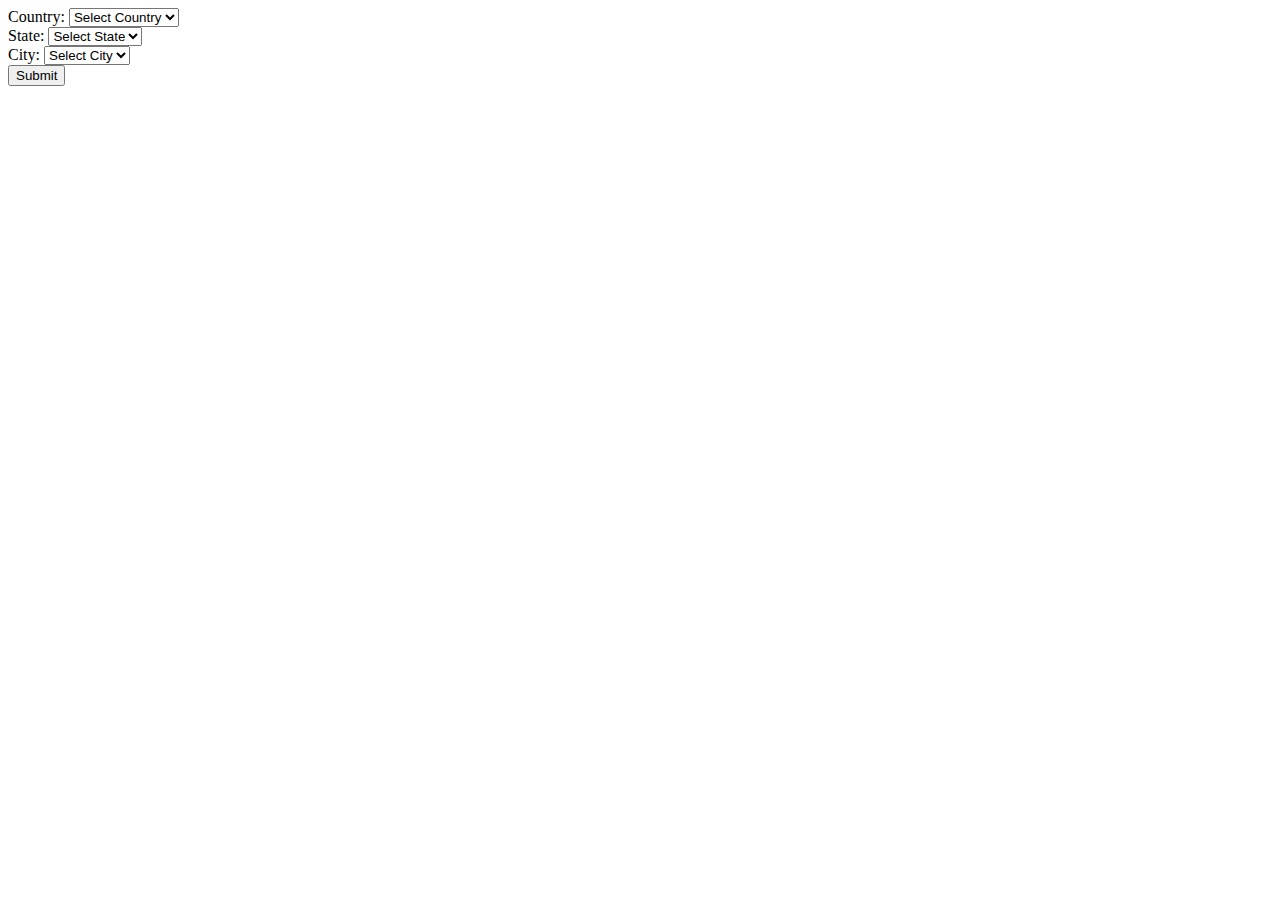
<file: index.html>
<!DOCTYPE html>
<html>
<head>
    <title>Location Dropdowns</title>
</head>
<body>
    <form action="fetch_data.php" method="post">
        <label for="country">Country:</label>
        <select name="country" id="country">
            <option value="">Select Country</option>
            <!-- Country options will be populated dynamically -->
        </select><br>

        <label for="state">State:</label>
        <select name="state" id="state">
            <option value="">Select State</option>
            <!-- State options will be populated dynamically based on selected country -->
        </select><br>

        <label for="city">City:</label>
        <select name="city" id="city">
            <option value="">Select City</option>
            <!-- City options will be populated dynamically based on selected state -->
        </select><br>

        <input type="submit" value="Submit">
    </form>

    <script src="fetch_dropdown_data.js"></script>
</body>
</html>
</file>
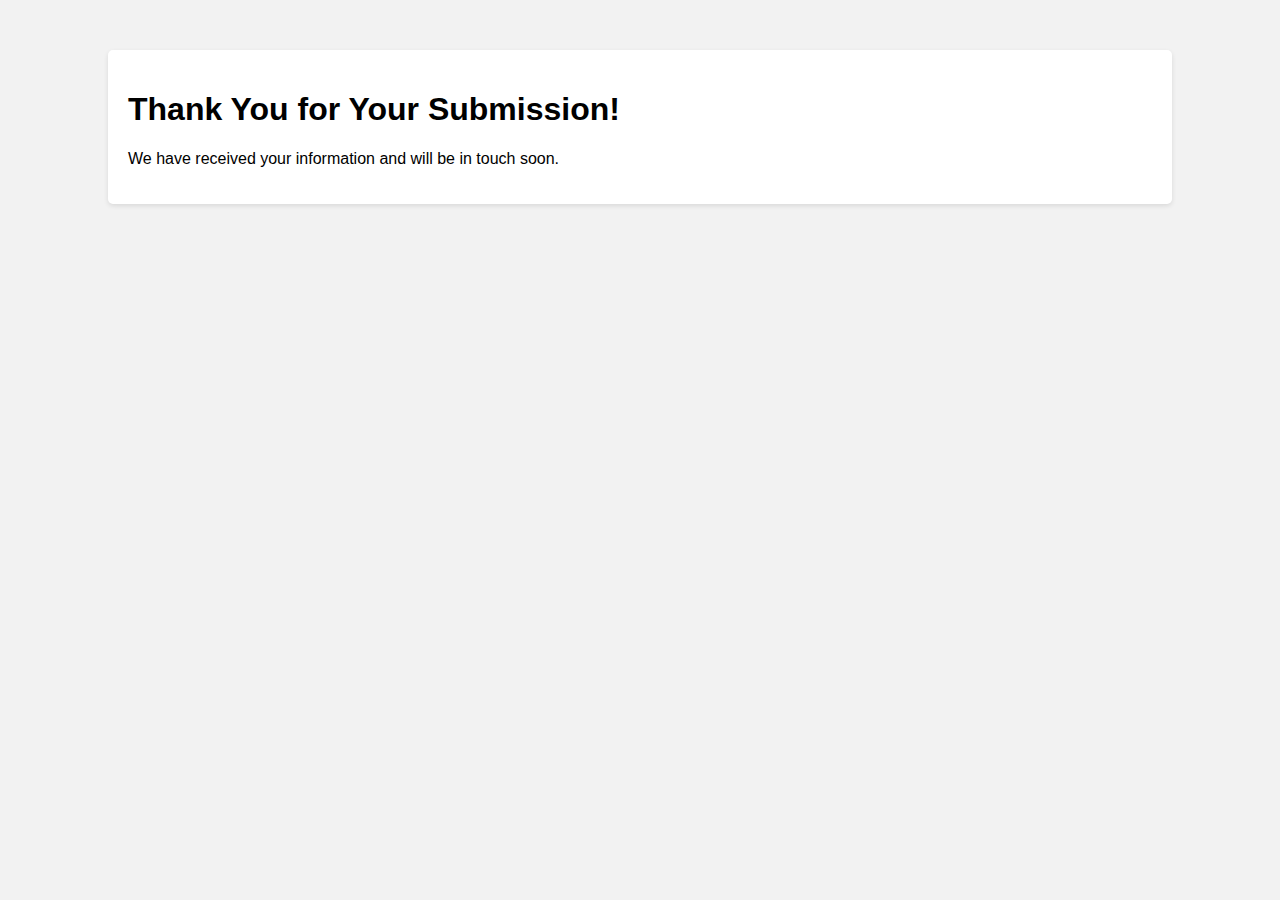
<file: thank_you.html>
<!DOCTYPE html>
<html>
<head>
    <title>Thank You</title>
    <link rel="stylesheet" href="styles.css">
</head>
<body>
    <div class="container">
        <h1>Thank You for Your Submission!</h1>
        <p>We have received your information and will be in touch soon.</p>
    </div>
</body>
</html>
</file>
<file: styles.css>
body {
    font-family: Arial, sans-serif;
    margin: 0;
    padding: 0;
    background-color: #f2f2f2;
}

.container {
    background-color: #fff;
    border-radius: 5px;
    box-shadow: 0 2px 5px rgba(0, 0, 0, 0.1);
    padding: 20px;
    margin: 50px auto;
    width: 80%;
}

.form-container {
    padding: 20px;
    border: 1px solid #ccc;
    border-radius: 5px;
    background-color: #fff;
}

.form-container label {
    display: block;
    margin-bottom: 5px;
}

.form-container select, .form-container input[type="text"], .form-container input[type="email"] {
    width: 100%;
    padding: 10px;
    margin-bottom: 15px;
    border: 1px solid #ccc;
    border-radius: 3px;
}

.form-container input[type="submit"] {
    background-color: #007bff;
    color: #fff;
    border: none;
    padding: 10px 20px;
    border-radius: 3px;
    cursor: pointer;
}

.form-container input[type="submit"]:hover {
    background-color: #0056b3;
}
</file>
